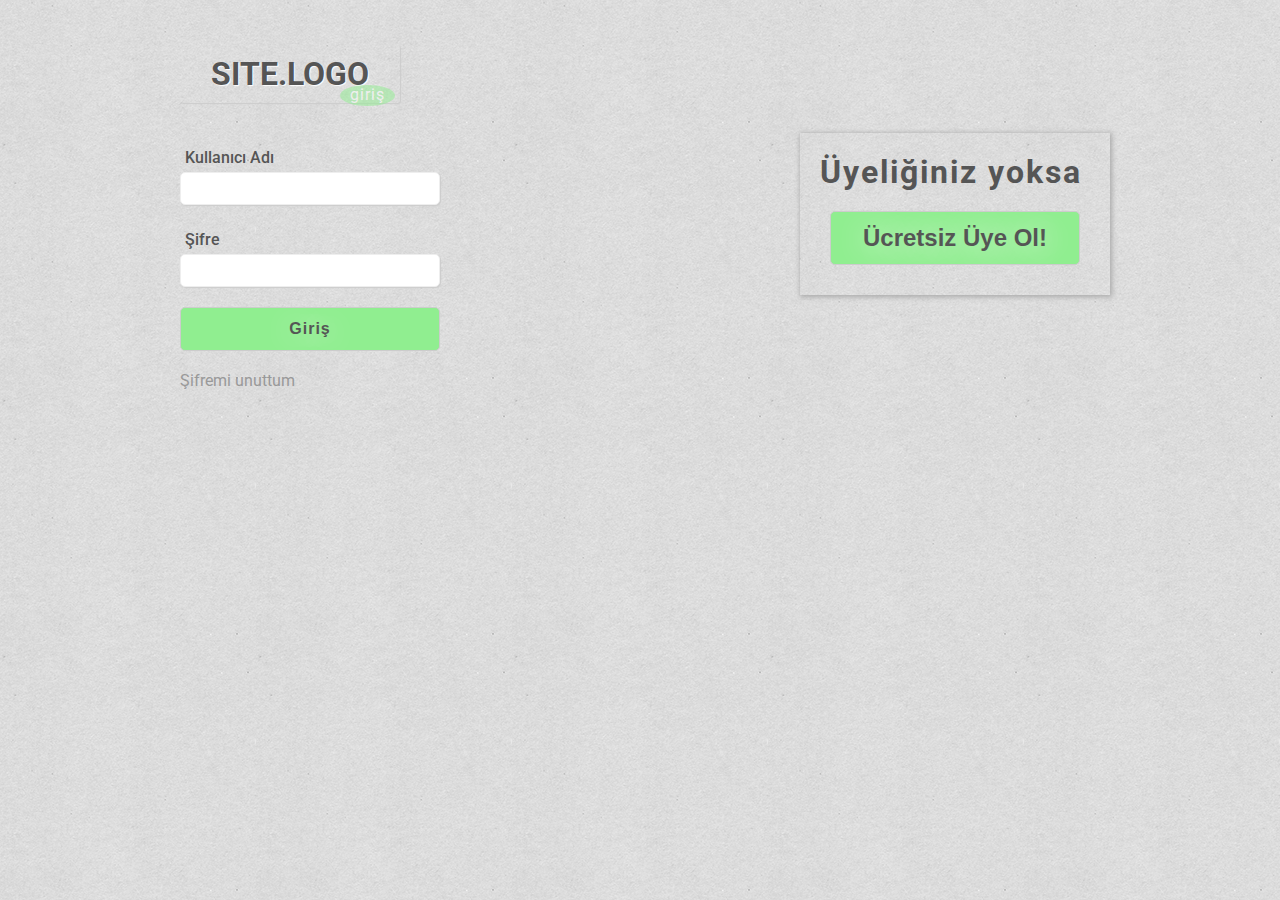
<file: giris.html>
<!DOCTYPE HTML>
<html lang="en-US">
<head>
	<meta charset="UTF-8">
	<title>SiteAdı</title>
	<script type="text/javascript" src=""></script>
	<script type="text/javascript"></script>
	
	<link href='http://fonts.googleapis.com/css?family=Roboto:400,300,500' rel='stylesheet' type='text/css'>
	<link rel="stylesheet" href="css/stil.css"/>
	<style type="text/css">
		@import url('css/reset.css');
	</style>	
</head>
<body>

	<div class="login">
		<div class="loginLogo">
			<h1>SITE.LOGO</h1>
			<span>giriş</span>
		</div>
		<div class="in">
			<div class="logLeft">
				<form action="#">
					<ul>
						<li>
							<span>Kullanıcı Adı</span>
							<input type="text"/>
						</li>
						<li>
							<span>Şifre</span>
							<input type="password"/>
						</li>
						<li><button>Giriş</button></li>
						<li><a href="#" class="unut">Şifremi unuttum</a></li>
					</ul>
				</form>
			</div>
			<div class="logRight">
				<h1>Üyeliğiniz yoksa</h1>
				<button>Ücretsiz Üye Ol!</button>
			</div>
		</div>
	</div>

</body>
</html>
</file>
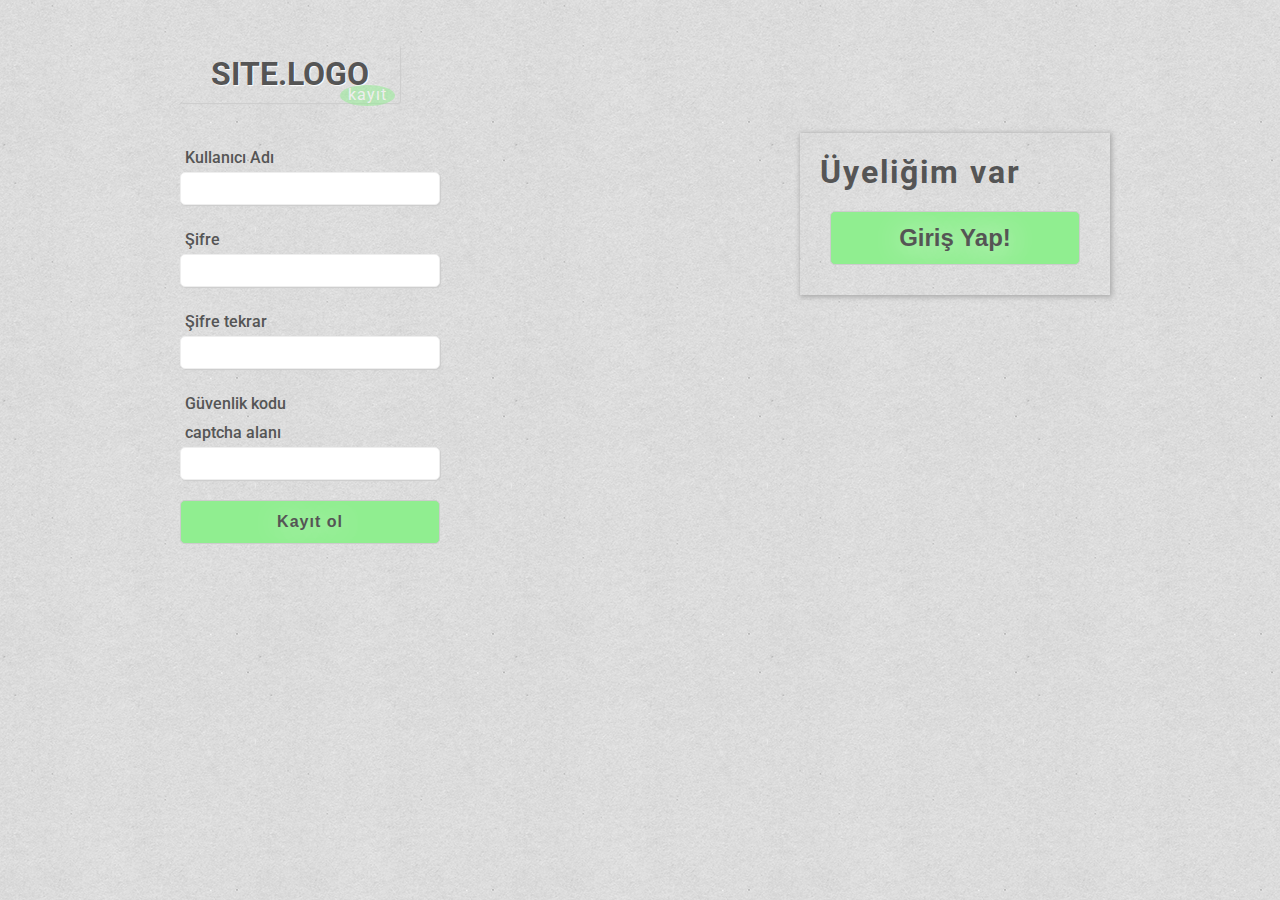
<file: uyeol.html>
<!DOCTYPE HTML>
<html lang="en-US">
<head>
	<meta charset="UTF-8">
	<title>Üye ol</title>
	<script type="text/javascript" src=""></script>
	<script type="text/javascript"></script>
	
	<link href='http://fonts.googleapis.com/css?family=Roboto:400,300,500' rel='stylesheet' type='text/css'>
	<link rel="stylesheet" href="css/stil.css"/>
	<style type="text/css">
		@import url('css/reset.css');
	</style>	
</head>
<body>

	<div class="uyeGenel login">
		<div class="loginLogo">
			<h1>SITE.LOGO</h1>
			<span>kayıt</span>
		</div>
		<div class="in">
			<div class="logLeft">
				<form action="#">
					<ul>
						<li>
							<span>Kullanıcı Adı</span>
							<input type="text"/>
						</li>
						<li>
							<span>Şifre</span>
							<input type="password"/>
						</li>
						<li>
							<span>Şifre tekrar</span>
							<input type="password"/>
						</li>
						<li>
							<span>Güvenlik kodu</span>
							<span>captcha alanı</span>
							<input type="text"/>
						</li>
						<li><button>Kayıt ol</button></li>
					</ul>
				</form>
			</div>
			<div class="logRight">
				<h1>Üyeliğim var</h1>
				<button>Giriş Yap!</button>
			</div>
		</div>
	</div>

</body>
</html>
</file>
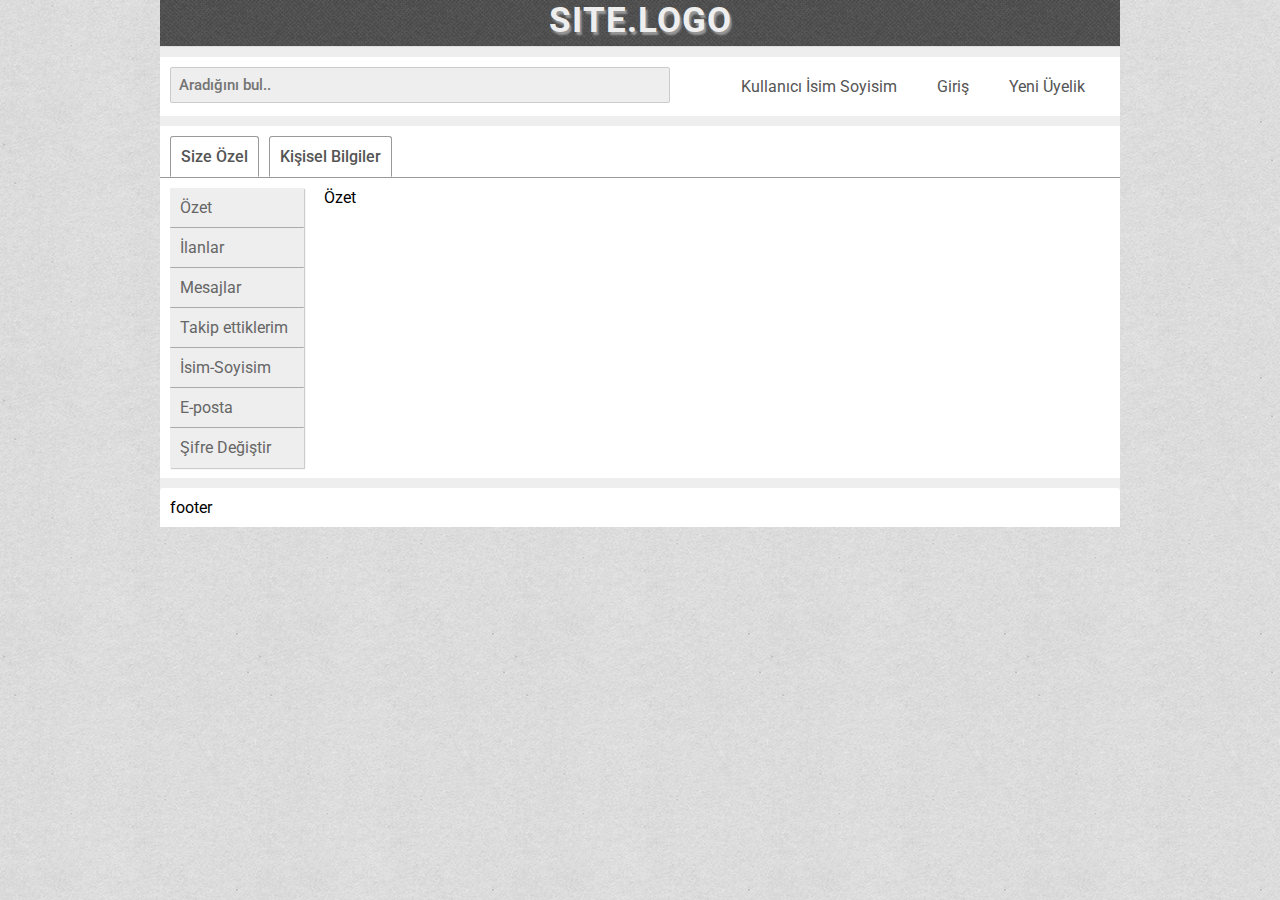
<file: uyeOzel.html>
<!DOCTYPE HTML>
<html lang="en-US">
<head>
	<meta charset="UTF-8">
	<title>Sayfa</title>
	
	<script type="text/javascript" src="http://code.jquery.com/jquery-1.11.1.js"></script>
	<script type="text/javascript"></script>
	<script type="text/javascript" src="js/style.js"></script>
	
	<link href='http://fonts.googleapis.com/css?family=Roboto:400,300,500' rel='stylesheet' type='text/css'>
	<link rel="stylesheet" href="css/stil.css"/>
	<style type="text/css">
		@import url('css/reset.css');
	</style>	
</head>
<body>

	<div id="genel">
		<div class="genel">
			<!-- Header -->
			<header>
				<h1 class="logo">SITE.LOGO</h1>
				<aside>
					<a href="#"></a>
				</aside>
			</header>
			<!-- AramaGiriş -->
			<div class="wrap">
				<form action="#">
					<div class="search"><input type="search" placeholder="Aradığını bul.."/></div>
					<span></span>
				</form>
				<ul>
					<li><a href="#">Kullanıcı İsim Soyisim</a></li>
					<li><a href="giris.html">Giriş</a></li>
					<li><a href="uyeol.html">Yeni Üyelik</a></li>
				</ul>
			</div>
			<!-- Üye Ayarlar -->
			<section>
			
			<!-- 
				NOT: SOL MENÜDE Kİ 'kisisel' class'lı linkler Kişisel Bilgiler'e tıklanınca gösterilicek
					 Size Özel kısmında sadece Özet ve Mesajlar eğer ilan vermişse İlanlar o zaman gösterilicek
			-->
			
				<div class="uyeOzel">
					<div class="anaTab">
						<ul>
							<li><a href="#">Size Özel</a></li>
							<li><a href="#">Kişisel Bilgiler</a></li>
						</ul>
					</div>
					<div class="clear"></div>
					<div class="uyeSol">
						<ul>
							<li><a href="#">Özet</a></li>
							<li><a href="#">İlanlar</a></li>
							<li><a href="#">Mesajlar</a></li>
							<li><a href="#">Takip ettiklerim</a></li>
							<li class="kisisel"><a href="#">İsim-Soyisim</a></li>
							<li class="kisisel"><a href="#">E-posta</a></li>
							<li class="kisisel"><a href="#">Şifre Değiştir</a></li>
						</ul>
					</div>
					<div class="uyeSag">
						Özet
					</div>
				</div>
			</section>
			
			<!-- Footer -->
			<footer>
				footer
			</footer>
		</div>
	</div>

</body>
</html>
</file>
<file: css/stil.css>
#genel {  }
.genel { width:960px;margin:0 auto;background:#eee;overflow:hidden; }

/* Header */
header { background:url('../img/tweed.png');border-bottom:1px solid #ddd }
header h1.logo { 
				text-align:center;
				padding-bottom:5px;
				font-size:35px;
				letter-spacing:1px;
				color:#eee;
				text-shadow:2px 3px 2px #999;
		}
/* 
	Buton
 */
 .buton {
									background:lightgreen;
									padding:12px;
									font-size:16px;
									font-weight:bold;
									border:1px solid #ccc;
									border-radius:5px;
									color:#555;
									width:260px;
									text-align:center;
									text-shadow:2px 2px 30px #fff;
									transition:all 0.3s;
									cursor:pointer;
									letter-spacing:1px;
 }
/*
	input
*/
.textt {
			border:1px solid #ccc;
			padding:8px;
			border-radius:2px;
			width:500px;
			background:#eee;
			transition:background 0.5s;
			font-size:15px;
			font-family: 'Roboto', sans-serif;
			font-weight:500;
			margin-bottom:10px;
}
.textt:focus { padding:8px;margin-bottom:10px; }

/*Wrap*/
.wrap {
		
		background:#fff;
		margin-top:10px;
		padding:10px;
		overflow:hidden;
		margin-bottom:10px;
	}
.wrap ul { float:left; }
.wrap form { float:left; }
.wrap input { 
			border:1px solid #ccc;
			padding:8px;
			border-radius:2px;
			width:500px;
			background:#eee;
			transition:background 0.5s;
			font-size:15px;
			font-family: 'Roboto', sans-serif;
			font-weight:500;
			}
.wrap input:focus { background:#fefefe;border-color:#eee; }
.wrap ul {
			float:right;
		}
.wrap ul li {
			float:left;
			text-align:center;
			margin-right:10px;
		}
.wrap ul li a { 
			display:block;
			color:#555;
			text-align:center;
			border-radius:2px;
			padding:10px 15px 10px 15px;
		}
.wrap ul li a:hover {
				background:#eee;
				color:#222;
			}
.wrap ul li.ilanVerButton a {
		background:lightgreen;
		padding:10px;
		font-size:18px;
		font-weight:500;
		border:1px solid #ccc;
		border-radius:5px;
		color:#555;
		text-align:center;
		width:150px;
		text-shadow:2px 2px 30px #fff;
		transition:all 0.3s;
		cursor:pointer;
}
/* Section */
section {
	background:#fff;
	overflow:hidden;
	margin-bottom:10px;
}
section .sol { 
			width:220px;
			float:left;
			border-right:1px solid #999;
			padding:10px;
			height:450px;
		}
		
	section .sol ul li a { padding:3px;display:block;color:#2980b9;transition:all 0.2s; }
	section .sol ul li a:hover { margin-left:3px;text-decoration:underline; }

section .sag {
			width:734px;
			float:right;
			padding:10px 10px 0 10px;
			padding-top:13px;
		} 
	section .sag article.urun { border:1px solid #ccc;width:165px;float:left;margin:0 0 10px 10px;border-radius:3px; }
	section .sag article.urun:hover { border-color:#999; }
	section .sag article.urun a { width:160px;display:block;padding:10px;color:#222; }
	section .sag article.urun a span.resim { height:120px;overflow:hidden;display:block; }
	section .sag article.urun a img{ width:100%;float:left;height:120px;	 }
	section .sag article.urun a h3 { letter-spacing:0.6px;padding:2px; }
	section .sag article.urun a span.not { max-width:160px;margin:0 auto;padding:2px;padding-top:0;display:block; }
	section .sag article.urun a span.fiyat { max-width:160px;margin:0 auto;padding:2px;padding-top:0;display:block; }
	
	section .sag .tumu  {
		margin-bottom:20px;
		margin-top:20px;
	}	
	section .sag .tumu  a {
		display:block;
		border:1px solid red;
		margin:0 auto;	
		background:lightgreen;
		padding:10px;
		font-size:24px;
		font-weight:bold;
		border:1px solid #ccc;
		border-radius:5px;
		color:#555;
		text-align:center;
		width:300px;
		text-shadow:2px 2px 30px #fff;
		transition:all 0.3s;
	}

/* Slide */
.slideHome { 
			margin-top:10px;
			background:#fff;
			padding:10px;
			position:relative;
		}
.slideIn { 
			background:#fff;
			overflow:hidden;
			max-height:150px;
		}
.slideHome .firsat {
		margin:0 auto;	
		background:lightgreen;
		padding:3px 5px 3px 5px;
		font-size:16px;
		font-weight:bold;
		border:1px solid #ccc;
		border-radius:5px;
		color:#555;
		text-align:center;
		text-shadow:2px 2px 30px #fff;
		top:-18px;left:10px;
		position:absolute;
		opacity:.8;
		width:80px;
	}
.slideHome .slideUrun {
		width:220px;
		float:left;
		margin-left:10px;
		transition:all 0.1s;
	}
	
.slideHome .slideUrun:hover {
				transform:scale(1.1);
				
	}
.slideHome .slideUrun a {
		position:relative;
		display:block;
		overflow:hidden;
	}
.slideHome .slideUrun a:hover > span {
		left:0;top:0;
	}
.slideHome .slideUrun a img {
		width:100%;
		box-shadow:1px 1px 1px #999;
		height:150px;
	}
.slideHome .slideUrun a span { position:absolute;left:0;top:-150px;background:#eee;width:100%;
							transition:all .1s;height:150px;padding:5px;opacity:.8;color:#111;}
							
.slideHome .sagOk,.slideHome .solOk{ position:absolute;background:#555;color:#fff;padding:16px 25px;font-size:32px;
									display:block;z-index:99;cursor:pointer;top:30%;font-weight:bold;opacity:.6;}
.slideHome .solOk:hover,.slideHome .sagOk:hover { opacity:.9; }
.slideHome .sagOk { right:0px; }
.slideHome .solOk { left:0px; }

/* Footer */
footer { 
		padding:10px !important;
		background:#fff;
		margin-top:10px !important;
		border-top-left-radius:3px;
		border-top-right-radius:3px;
		}

		/* Giris.html */
		.login { width:100%;height:100%;padding-top:25px;background: url("../img/1.png"); }
		.login .loginLogo { width:960px;margin:0 auto;overflow:hidden;position:relative;padding:20px; }
		.login .loginLogo h1{ box-shadow:1px 1px 1px #ccc;width:220px;text-align:center;padding:10px 0 10px 0;border-radius:3px;color:#555;text-shadow:1px 1px 1px #fff;}
		.login .loginLogo span{ position:absolute;top:60px;opacity:.5;left:180px;background:lightgreen;border-radius:100%;padding:0px 4px 2px 4px;color:#fff;width:55px;text-align:center;letter-spacing:1px;}
		.login .in {width:960px;margin:0 auto;padding:10px;overflow:hidden;}
		.login .in .logLeft { float:left; }
		.login .in .logLeft ul li { padding:10px; }
		.login .in .logLeft span{ display:block;font-size:16px;font-weight:500;color:#555;padding:5px; }
		.login .in .logLeft input{ border-radius:5px;width:260px;padding:8px;border:1px solid #eee;font-size:13px;box-shadow:1px 1px 1px #ccc}
		.login .in .logLeft button{ 
									background:lightgreen;
									padding:12px;
									font-size:16px;
									font-weight:bold;
									border:1px solid #ccc;
									border-radius:5px;
									color:#555;
									width:260px;
									text-align:center;
									text-shadow:2px 2px 30px #fff;
									transition:all 0.3s;
									cursor:pointer;
									letter-spacing:1px;
								}
		.login .in .logLeft button:hover{ 	background:green;
										color:#fefefe;	 }
		.login .in .logLeft a.unut { color:#999;}
		.login .in .logLeft a.unut:hover { text-decoration:underline; }
		
		.login .in .logRight { float:right;padding:20px;box-shadow:1px 1px 5px 1px #aaa }
		.login .in .logRight h1 { color:#555;letter-spacing:2px;margin-bottom:10px; }
		.login .in .logRight button { 
									background:lightgreen;
									padding:12px;
									font-size:24px;
									font-weight:bold;
									border:1px solid #ccc;
									border-radius:5px;
									color:#555;
									margin:10px;
									text-align:center;
									width:250px;
									text-shadow:2px 2px 30px #fff;
									transition:all 0.3s;
									cursor:pointer;
							}
		.login .in .logRight button:hover {
										background:green;
										color:#fefefe;
									}
		
		/* Üye Ayarlar */
		.uyeOzel .anaTab{
			border-bottom:1px solid #999;
			overflow:hidden;
			padding-top:10px;
		}
		.uyeOzel .anaTab ul li a { 			
			border:1px solid #999;
			padding:10px;
			margin-left:10px;
			border-bottom-color:transparent;
			border-top-left-radius:3px;
			border-top-right-radius:3px;
			color:#555;
			display:block;
			font-weight:500;
		}
		
		.uyeOzel .anaTab ul li {
			float:left;
		}
		.uyeOzel .anaTab ul li.aktif {
			background:#eff3f3;
		}
		
		.uyeOzel .uyeSol {
			float:left;
			width:16%;
			padding:10px;
		}
			.uyeOzel .uyeSol ul { box-shadow: 1px 1px 1px #ccc; }
			.uyeOzel .uyeSol ul li a{
				background:#eee;
				padding:10px;
				border-radius:1px;
				border-bottom:1px solid #aaa;
				display:block;
				color:#666;
			}
			.uyeOzel .uyeSol ul li:last-child a {
				border-bottom:1px solid transparent;
			}
			.uyeOzel .uyeSol ul li a.aktif {
				background:#eff3f3;
			}
		
		.uyeOzel .uyeSag {
			float:right;
			width:84%;
			padding:10px;
		}
		
		/* Mesaj */
		.mesaj a { display:block;background:#aaa;color:#fff;border-radius:3px;width:80%;padding:5px;font-weight:300;margin-bottom:2px; }
		
		.mesajLister {
			overflow:auto;
			width:100% !important;
			max-height:500px;
			border:1px solid #ccc;
			padding:8px;
			border-radius:2px;
			width:500px;
			background:#eee;
			font-family: 'Roboto', sans-serif;
			margin-bottom:10px;
		}
		.mesajLister::-webkit-scrollbar {width:8px;}
		.mesajLister::-webkit-scrollbar-thumb {background:#999;border-radius:2px}
		
		.mesajLister .mesajMot { border:1px solid #ccc;padding:5px;border-radius:5px;margin-bottom:5px; }
		.mesajLister .mesajMot .diyor { border-bottom:1px solid #ccc;display:inline;padding:5px 5px 0 5px; }
		.mesajLister .mesajMot .metin { padding:5px; }
		.mesajLister ~ .mesajAt{ width:100% !important;overflow:auto; }
		.konu { padding:5px;font-weight:500;background:#eee;margin-bottom:5px; }
		.mesajSat,.mesajSat + a { float:left;margin:5px;color:#2980b9; }
		.mesajSat:hover,.mesajSat + a:hover { text-decoration:underline; }
		
		/* İsim-Soyisim */
		form.isimDegistir * { display:block; }
		form.isimDegistir input {  }
</file>
